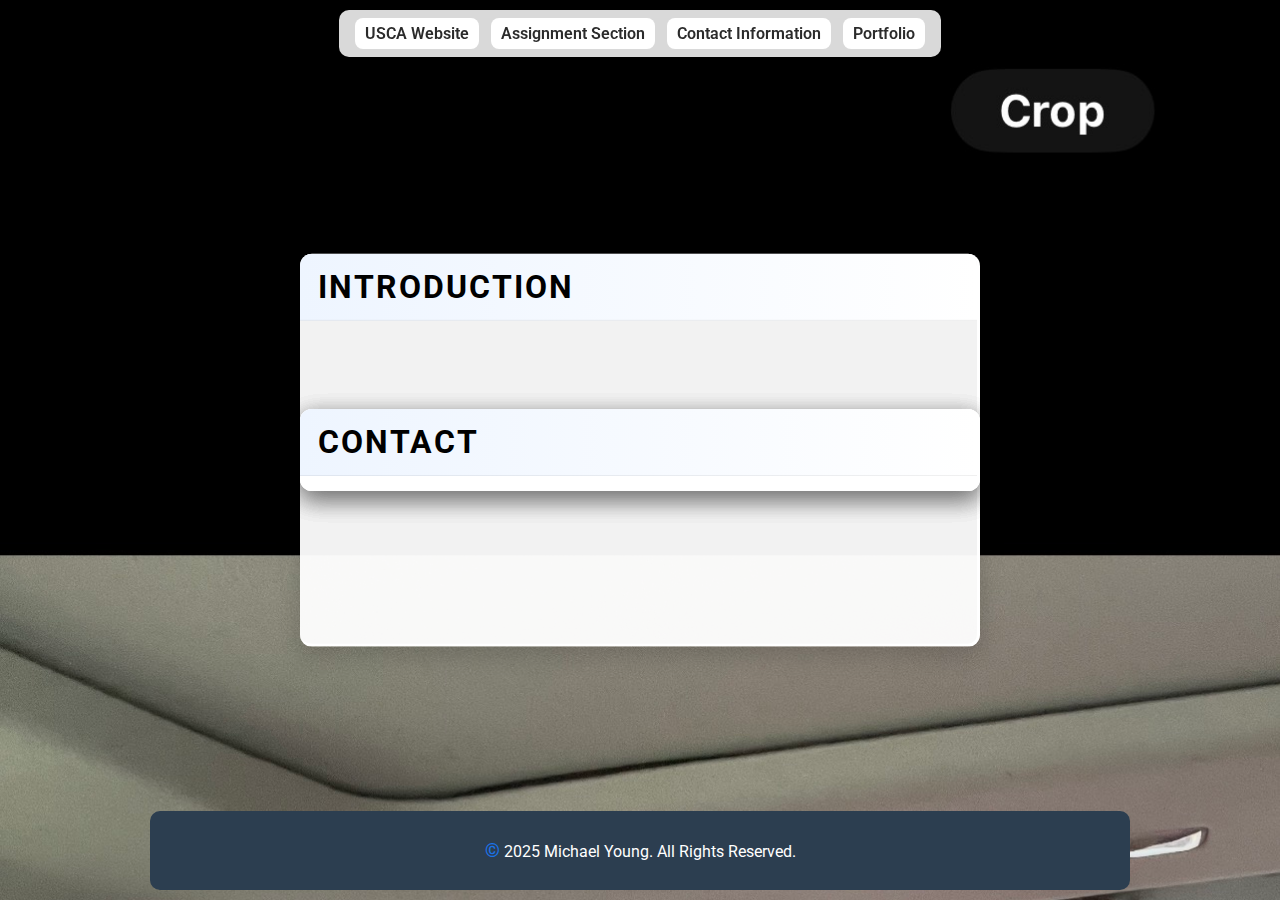
<file: index.html>
<!DOCTYPE html>
<html lang="en">
<head>
    <meta charset="UTF-8">
    <title>CSCI225 Homepage of Your Name</title>
    <link rel="stylesheet" href="css/home.css">
</head>
<body>

    <!-- Navigation -->
    <div class="navbar">
        <ul>
            <li><a href="https://www.usca.edu/" target="_blank">USCA Website</a></li>
            <li><a href="#assignment">Assignment Section</a></li>
            <li><a href="#contact">Contact Information</a></li>
            <li><a href="#portfolio">Portfolio</a></li>
        </ul>
    </div>

    <!-- Introduction -->
    <div id="introduction" class="introduction section-overlay">
        <h1><a class="section-link" href="#introduction">Introduction</a></h1>
        <div class="content">
            <p>
                Hello, my name is Michael Young. I am a student at USCA taking CSCI225.
                I enjoy learning about web development and building new projects. In my free time I like
                coding, gaming, and exploring new technologies. This page is a simple portfolio and
                schedule for the course. I am interested in front-end development, accessibility, and
                progressive enhancement. I hope to continue improving my skills by building real-world
                projects and collaborating with others.
            </p>
            <img src="img/IMG_6428.png" alt="My Picture">
        </div>
    </div>

    <!-- Assignment Section -->
    <div id="assignment" class="assignment section-overlay">
        <h1><a class="section-link" href="#assignment">Assignment</a></h1>
        <div class="content">
            <ol>
                <li><a href="Assignment1.pdf" target="_blank">Assignment 1 PDF</a></li>
                <li><a href="contact.html">Contact Me & Feedback</a></li>
                <li>Assignment 3 (coming soon)</li>
            </ol>
        </div>
    </div>

    <!-- Portfolio -->
    <div id="portfolio" class="portfolio section-overlay">
        <h1><a class="section-link" href="#portfolio">Portfolio</a></h1>
        <div class="content">
            <ul>
                <li>Project 1 - A simple website using HTML and CSS</li>
                <li>Project 2 - JavaScript interactive form</li>
                <li>Project 3 - Personal blog with styled layouts</li>
            </ul>
        </div>
    </div>

    <!-- Schedule -->
    <div id="schedule" class="schedule section-overlay">
        <h1><a class="section-link" href="#schedule">Schedule</a></h1>
        <div class="content">
            <table class="schedule-table">
                <tr>
                    <th>Day</th>
                    <th>Course</th>
                    <th>Time</th>
                </tr>
                <tr>
                    <td>Monday</td>
                    <td>CSCI225</td>
                    <td>12:00 - 1:15 PM</td>
                </tr>
                <tr>
                    <td>Wednesday</td>
                    <td>CSCI225</td>
                    <td>12:00 - 1:15 PM</td>
                </tr>
            </table>
        </div>
    </div>

    <!-- Contact Info -->
    <div id="contact" class="contact section-overlay">
        <h1><a class="section-link" href="#contact">Contact</a></h1>
        <div class="content">
            <p>Contact Information</p>
            <address>
                <a href="mailto:mjyoung@usca.edu">mjyoung@usca.edu</a>
            </address>
        </div>
    </div>

    <!-- Footer -->
    <footer>
        <p>&copy; 2025 Michael Young. All Rights Reserved.</p>
    </footer>

</body>
</html>
</file>
<file: css/home.css>
/* home.css - Assignment 3 styles (Layout Option 1) */
@import url('https://fonts.googleapis.com/css2?family=Roboto:wght@300;400;700&display=swap');

:root{
    --main-bg: url("../img/IMG_6428.png"); /* sample background, replace if needed */
    --body-bg-color: #f4f7fb;
    --footer-bg: #2c3e50;
    --link-color: #1a73e8;
    --list-color: #2b2b2b;
}

/* Global */
*{box-sizing:border-box;font-family: 'Roboto', Arial, sans-serif;}
html,body{height:100%;margin:0;background-color:var(--body-bg-color);background-image:url('../img/IMG_6428.png');background-size:cover;background-repeat:no-repeat;background-attachment:fixed;}

a{color:var(--link-color);text-decoration:none;}
a:hover{color:#ff6f61;text-decoration:underline;}


/* Navigation - fixed */
.navbar{position:fixed;top:10px;left:50%;transform:translateX(-50%);background:rgba(255,255,255,0.85);padding:8px 16px;border-radius:10px;box-shadow:0 2px 6px rgba(0,0,0,0.15);z-index:1000}
.navbar ul{list-style:none;margin:0;padding:0;display:flex;gap:12px}
.navbar li{background:#fff;border-radius:8px;padding:6px 10px}
.navbar li a{color:var(--list-color);font-weight:600}

/* Layout Option 2: center overlapping sections, hide content, show on h1 hover */
.section-overlay{position:absolute;top:50%;left:50%;transform:translate(-50%,-50%);width:680px;max-width:90%;background:rgba(255,255,255,0.95);padding:0;border-radius:12px;box-shadow:0 8px 24px rgba(0,0,0,0.18);overflow:hidden}
.section-overlay h1{margin:0;padding:14px 18px;background:linear-gradient(90deg,#eef5ff,#fff);cursor:pointer;text-transform:uppercase;letter-spacing:2px;border-bottom:1px solid rgba(0,0,0,0.06)}
.section-overlay h1 a.section-link{color:inherit;text-decoration:none;display:block}
.section-overlay .content{height:0;opacity:0;visibility:hidden;padding:0 18px;transition:height 0.28s ease, opacity 0.28s ease, visibility 0s linear 0.28s}

/* reveal when hovering the h1 or the section itself */
.section-overlay:hover .content,
.section-overlay h1:hover + .content{height:260px;opacity:1;visibility:visible;transition:height 0.28s ease, opacity 0.28s ease}

/* reveal when section is targeted (clicked) or contains focus (keyboard navigation) */
.section-overlay:target .content,
.section-overlay:focus-within .content{height:260px;opacity:1;visibility:visible;transition:height 0.28s ease, opacity 0.28s ease}

/* When the link receives focus, make it obvious and allow keyboard users to expand */
.section-overlay h1 a.section-link:focus{outline:3px dashed #ffefc2;outline-offset:4px}

/* Layout within content */
.section-overlay .content p{margin:12px 0;line-height:1.6;text-align:justify}
.section-overlay .content img{float:right;width:180px;height:140px;object-fit:cover;border-radius:8px;margin-left:12px}
.section-overlay .content ul{margin:12px 0;padding-left:20px}
.section-overlay .content ol{margin:12px 0;padding-left:20px}
.section-overlay .content table{width:100%;border-collapse:collapse;margin:12px 0}
.section-overlay .content th,.section-overlay .content td{border:1px solid #ddd;padding:8px;vertical-align:middle}
.section-overlay .content tr:nth-child(even){background:#f7f9fc}

.section-overlay{border-right:3px solid #fff;border-bottom:3px solid #fff}

/* smaller h1 hover transform */
.section-overlay h1{transition:transform 0.22s ease}
.section-overlay h1:hover{transform:scale(1.02)}

/* Footer - fixed */
footer{position:fixed;bottom:10px;left:50%;transform:translateX(-50%);width:90%;max-width:980px;background:var(--footer-bg);color:#fff;padding:12px;border-radius:10px;text-align:center}

/* Lists - rounded corners for li */
.navbar li, .portfolio ul li{border-radius:8px}

/* h1 transforms and transitions */
h1{transition:transform 0.25s ease, color 0.25s ease}
h1:hover{transform:scale(1.04) rotate(-1deg);color:#ff6f61}

/* first paragraph box shadow in portfolio - using :first-of-type */
.portfolio p:first-of-type{box-shadow:0 6px 20px rgba(0,0,0,0.12);padding:8px}

/* Special selector: style first letter of all paragraphs */
p::first-letter{color:#1a73e8;font-weight:700;font-size:1.2em}

/* Additional styles (at least three extras) */
/* 1. Responsive adjustments */
@media (max-width:900px){
    .introduction{position:static;width:auto;height:auto;margin:16px}
    .introduction img{width:120px;height:auto;float:none;display:block;margin-top:8px}
    .assignment, .portfolio, .schedule, .contact{position:static;margin:16px}
    footer{position:static;margin-top:24px}
}

/* 2. Focus styles for accessibility */
a:focus{outline:3px dashed #ffefc2;outline-offset:3px}

/* 3. Subtle hover for nav items */
.navbar li:hover{transform:translateY(-2px);transition:transform 0.18s ease}

/* Table empty-cells behavior */
.schedule td:empty{background:#fff;min-height:24px}
</file>
